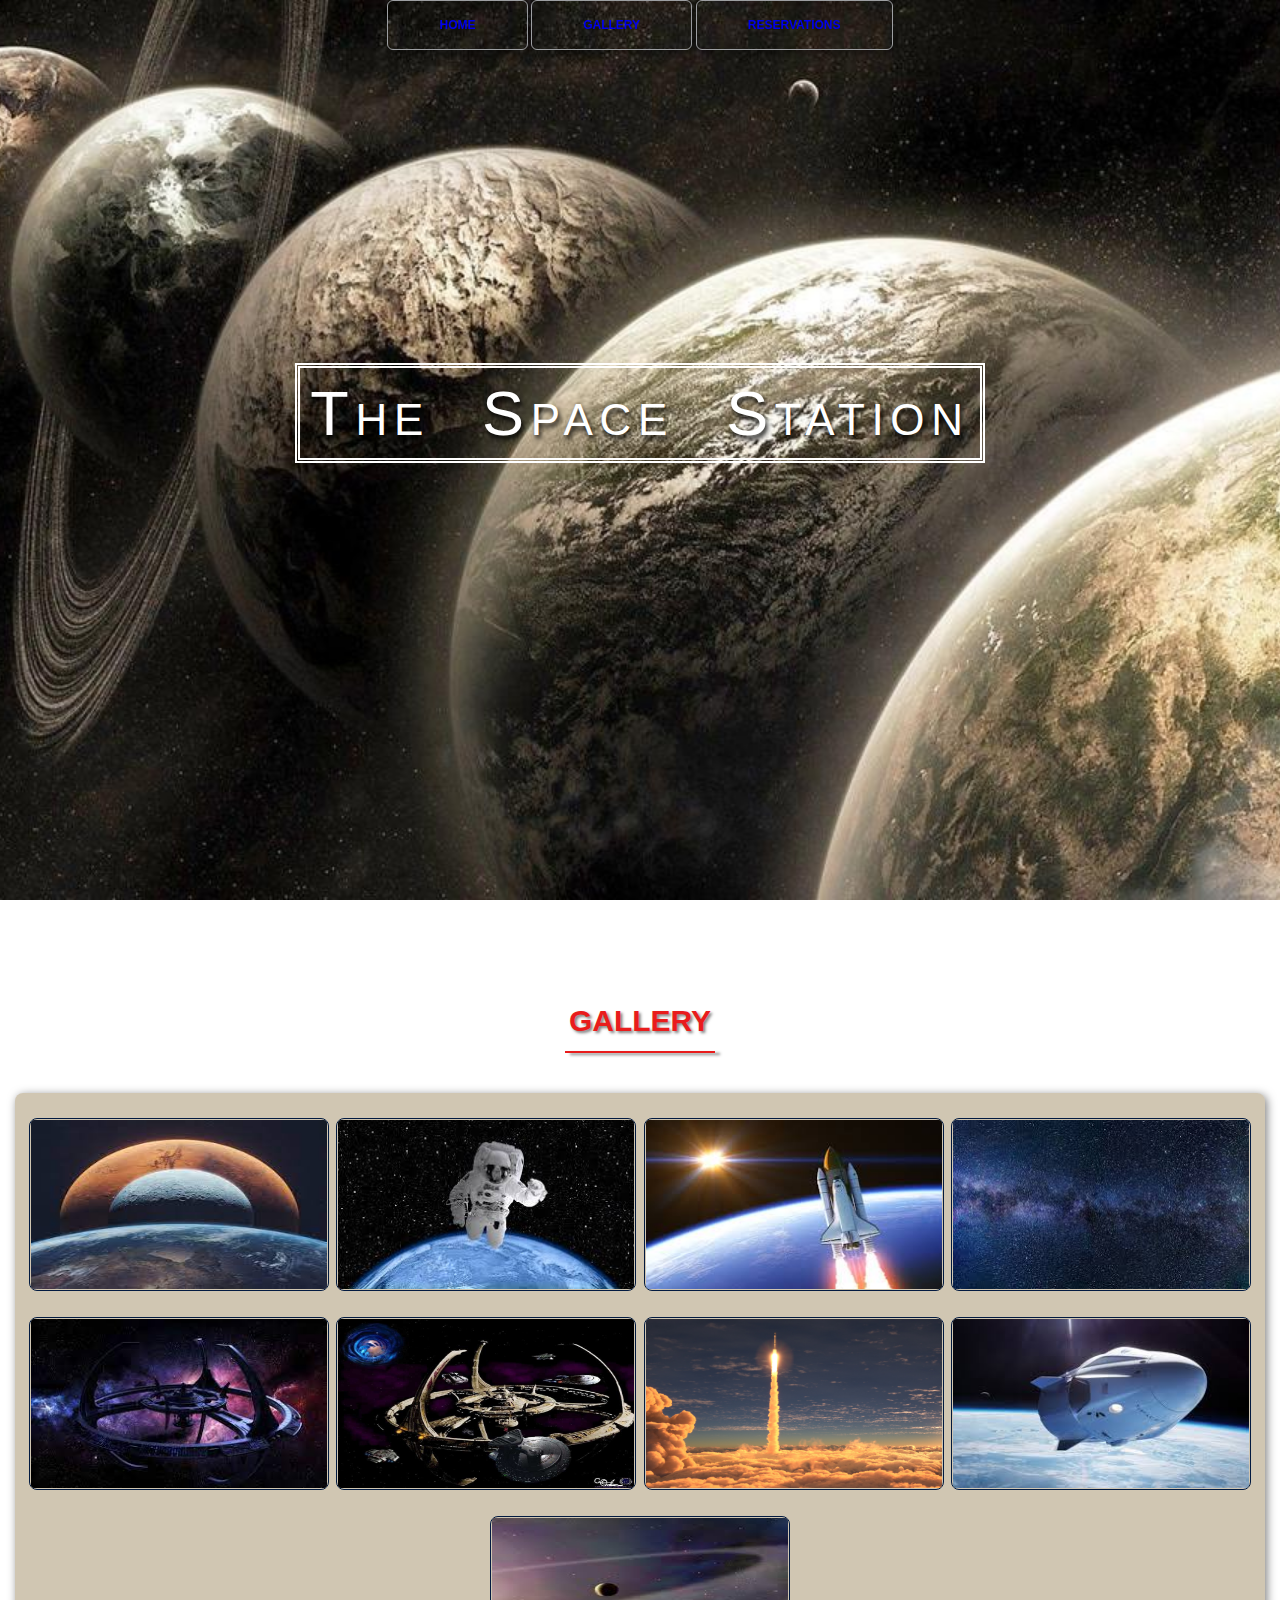
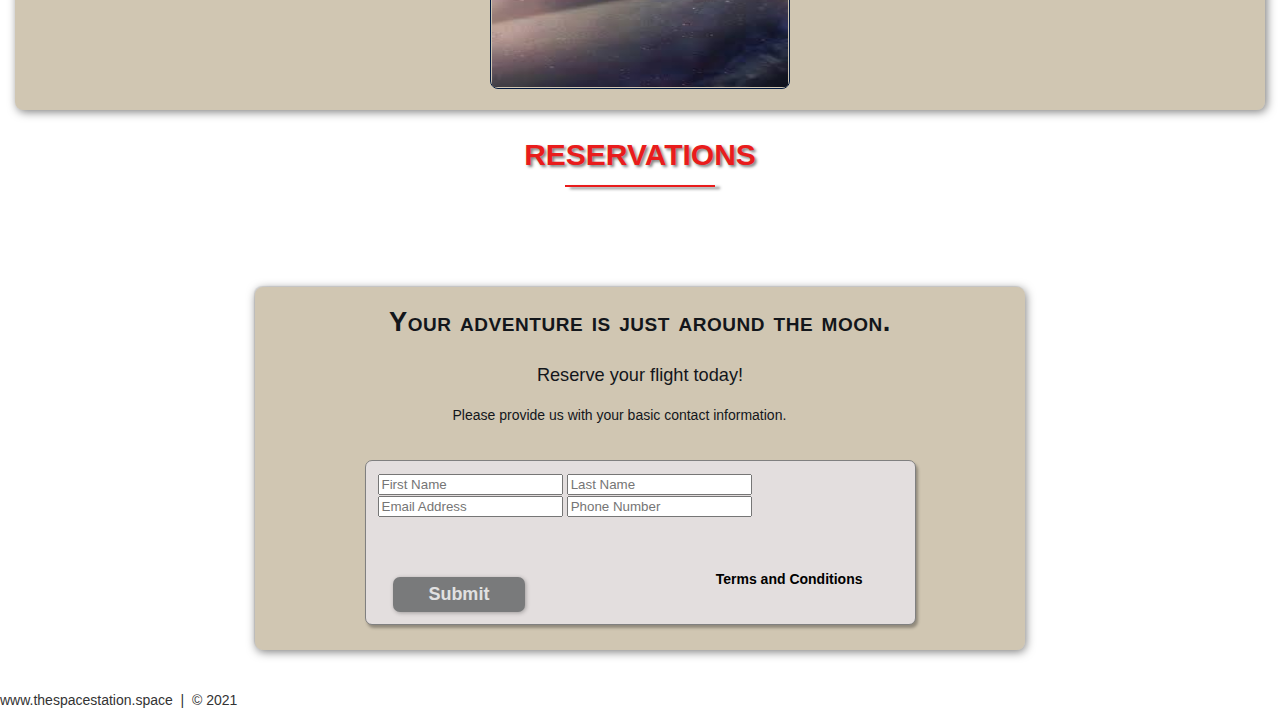
<file: website 1.0/index.html>
<!DOCTYPE html>
<html lang="eng">
    <head>
        <meta charset="utf-8">
        <title>The Space Station | Resort</title>
		<link rel="stylesheet" href="./Css/shared.css">
		<link rel="stylesheet" href="./Css/animations.css">
    </head>
    <body>
		<!-----NAV----->
		<div class="wrap">
			<div class="menu-container">
				<ul class="menu">
					<a href="#HOME"><li>HOME</li></a>
                    <a href="#GALLERY"><li>GALLERY</li></a>
					<a href="#CONTACT"><li>RESERVATIONS</li></a>
				</ul>
			</div>

		</div>
        <!------END NAV------>

		<!-----HOME----->
		<div id="HOME">
			<div class="container">
				<div class="text-center">
					<span class="head-main">The Space Station</span>
				</div>
			</div>
		</div>
        <!----END HOME---->

		<!------GALLERY----->
		<div id="GALLERY">
			<div class="container">
				<h1>Gallery</h1>
			<div class="flex-container">
			<!--------photo-container------>
			<div class ="photo-container">
				<div class="photo">
					<img src="./Thumb/Thumb_2.jfif" alt="The moon and sun">
					<div class="photo-overlay">
						<h3>Click to Enlarge</h3>
						<p>We have several space launches departing daily,book your flight today!</p>
					</div>
				</div>
			</div>
			<!----end photo container------>
			<!--------photo-container------>
			<div class ="photo-container">
				<div class="photo">
					<img src="./Thumb/Thumb_1.jfif" alt="The moon and sun">
					<div class="photo-overlay">
						<h3>Click to Enlarge</h3>
						<p>We have several space launches departing daily,book your flight today!</p>
					</div>
				</div>
			</div>
			<!----end photo container------>
			<!--------photo-container------>
			<div class ="photo-container">
				<div class="photo">
					<img src="./Thumb/thumb_3.jfif" alt="The moon and sun">
					<div class="photo-overlay">
						<h3>Click to Enlarge</h3>
						<p>We have several space launches departing daily,book your flight today!</p>
					</div>
				</div>
			</div>
			<!----end photo container------>
			<!--------photo-container------>
			<div class ="photo-container">
				<div class="photo">
					<img src="./Thumb/thumb_4.jfif" alt="The moon and sun">
					<div class="photo-overlay">
						<h3>Click to Enlarge</h3>
						<p>We have several space launches departing daily,book your flight today!</p>
					</div>
				</div>
			</div>
			<!----end photo container------>
			<!--------photo-container------>
			<div class ="photo-container">
				<div class="photo">
					<img src="./Thumb/thumb_5.jfif" alt="The moon and sun">
					<div class="photo-overlay">
						<h3>Click to Enlarge</h3>
						<p>We have several space launches departing daily,book your flight today!</p>
					</div>
				</div>
			</div>
			<!----end photo container------>
			<!--------photo-container------>
			<div class ="photo-container">
				<div class="photo">
					<img src="./Thumb/Thumb_6.jpg" alt="The moon and sun">
					<div class="photo-overlay">
						<h3>Click to Enlarge</h3>
						<p>We have several space launches departing daily,book your flight today!</p>
					</div>
				</div>
			</div>
			<!----end photo container------>
			<!--------photo-container------>
			<div class ="photo-container">
				<div class="photo">
					<img src="./Thumb/thumb_7.jpg" alt="The moon and sun">
					<div class="photo-overlay">
						<h3>Click to Enlarge</h3>
						<p>We have several space launches departing daily,book your flight today!</p>
					</div>
				</div>
			</div>
			<!----end photo container------>
			<!--------photo-container------>
			<div class ="photo-container">
				<div class="photo">
					<img src="./Thumb/thumb_10.jfif" alt="The moon and sun">
					<div class="photo-overlay">
						<h3>Click to Enlarge</h3>
						<p>We have several space launches departing daily,book your flight today!</p>
					</div>
				</div>
			</div>
			<!----end photo container------>
			<!--------photo-container------>
			<div class ="photo-container">
				<div class="photo">
					<img src="./Thumb/thumb_9.jfif" alt="The moon and sun">
					<div class="photo-overlay">
						<h3>Click to Enlarge</h3>
						<p>We have several space launches departing daily,book your flight today!</p>
					</div>
				</div>
			</div>
			<!----end photo container------>
		</div>
		</div>

		<!------END GALLERY---->

		<!-------RSVP------->
		<div id="CONTACT">
			<div class="container">
				<div class="heading-padding">
					<h1 class="heading-padding">Reservations</h1>
					<div class="reservation">
						<h2><span>Your adventure is just around the moon.</span>
							<br/>Reserve your flight today!
						</h2>
						<p class="rsvp-text">
							Please provide us with your basic contact information.
						</p>
						<div class="form-rsvp">
							<form action="" method="post">
								<input class="rsvp" type="text" value="" placeholder="First Name">
								<input class="rsvp" type="text" value="" placeholder="Last Name">
								<input class="rsvp" type="text" value="" placeholder="Email Address">
								<input class="rsvp" type="text" value="" placeholder="Phone Number">
								<div class="form-spacer">
									<label class="terms">Terms and Conditions</label>
								</div>
								<div class="submit">
									<input type="submit" value="Submit">
								</div>
							</form>
						</div>
					</div>
				</div>
			</div>
		</div>

		<!-----END RSVP----->

		<!-------FOOTER----->
		<div id="FOOTER">
			www.thespacestation.space &nbsp;|&nbsp; &copy; 2021

		</div>
		<!-------END FOOTER----->

        </body>
</html>
</file>
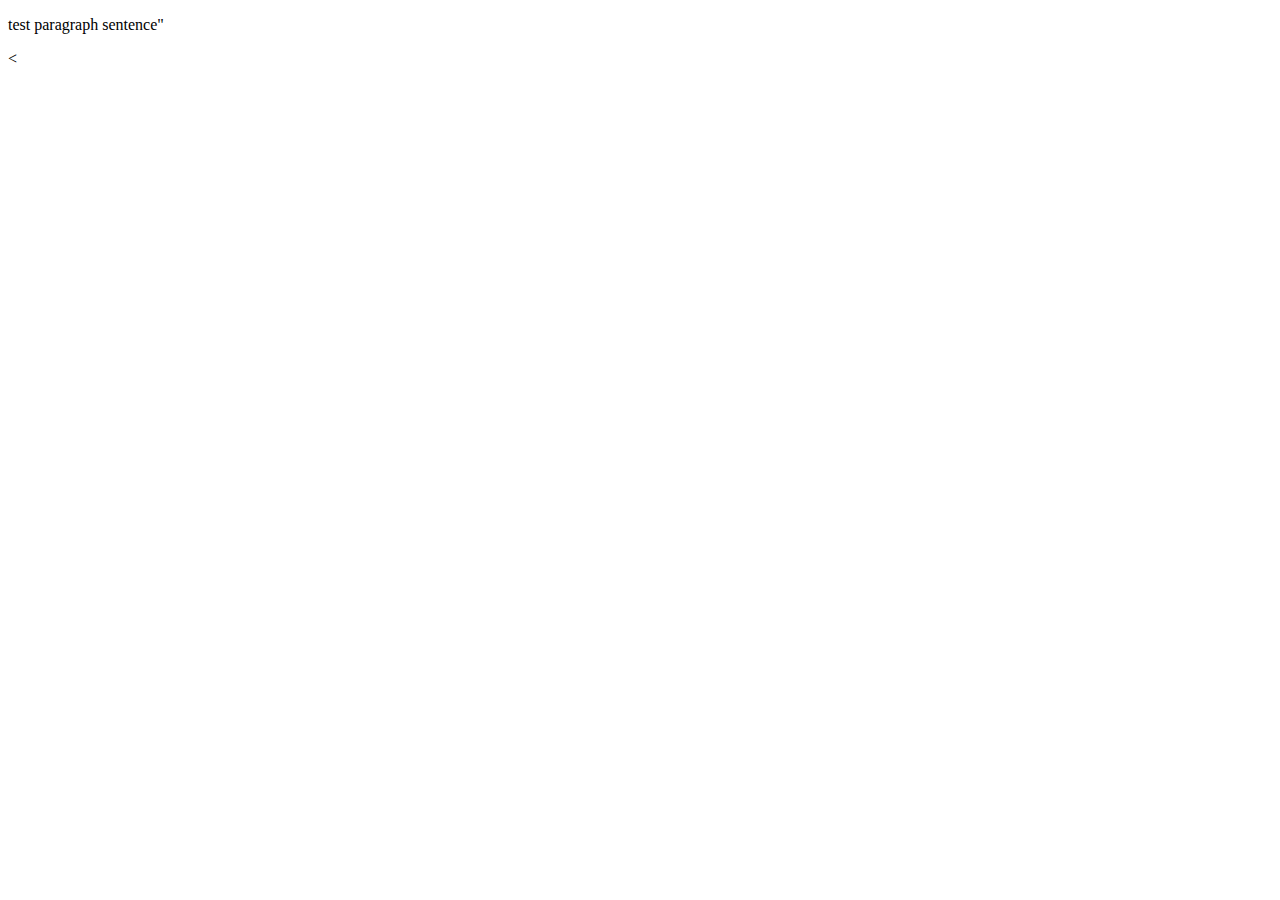
<file: website 1.0/columns.html>
<!DOCTYPE html>
<htnl lang="eng">
    <head>
        <meta charset="utf-8">
        <title>columns</title>
        </head>
        <body>
           <div class="column"></div>
           <div class="column"></div>
           <div class="column"></div>
           <p>test paragraph sentence"</p>   
        </body>
<
</file>
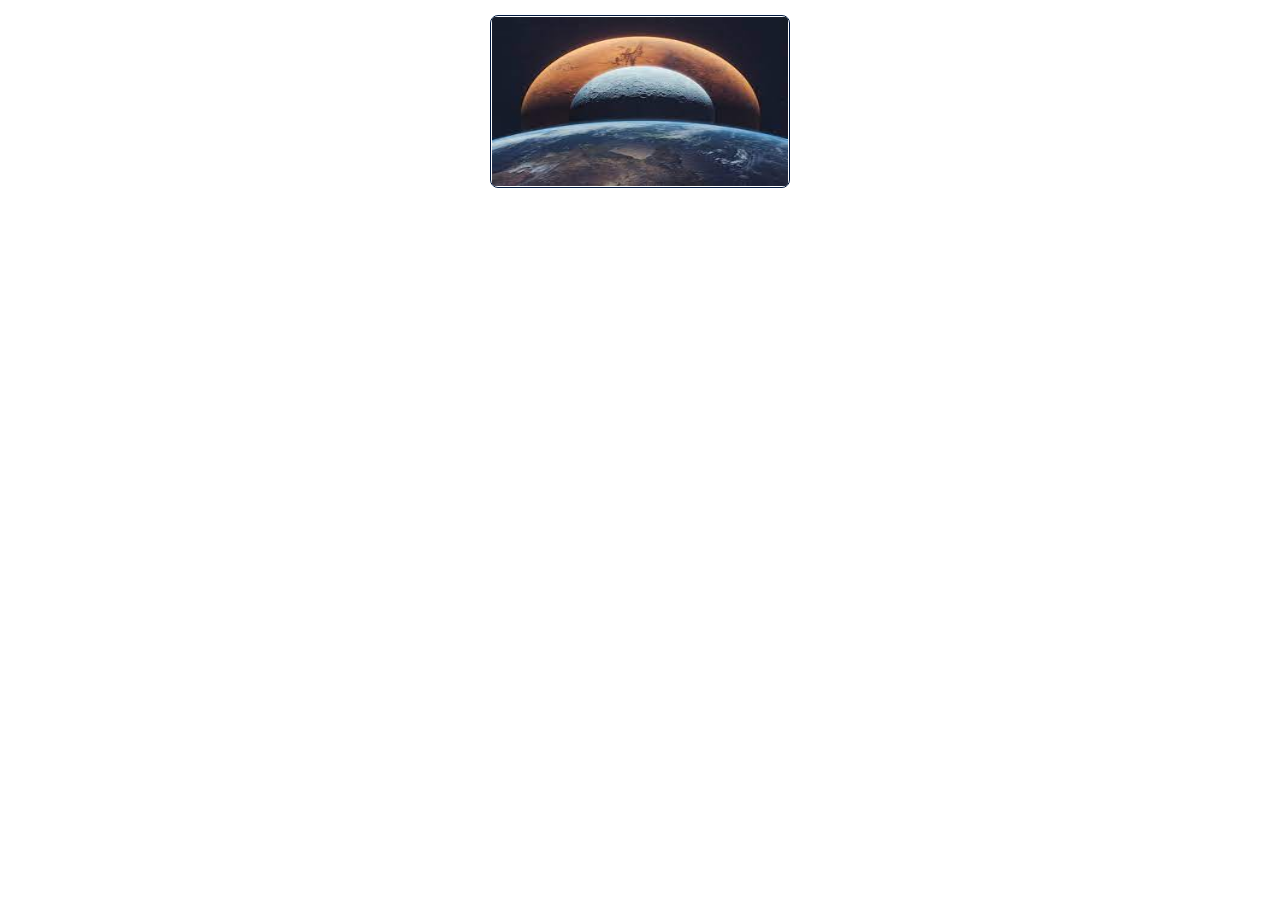
<file: website 1.0/photo_package.html>
<!DOCTYPE html>
<html lang="en">
    <head>
        <meta charset="utf-8">
        <title>The Space Station | Resort</title>
        <link rel="stylesheet" href="./Css/photo_style.css">
    </head>
    <body>

        <!---------PHOTO CONTAINER------>
        <div class="photo-container">
            <div class="photo">
                <img src="./Thumb/Thumb_2.jfif" alt="The moon and sun">
                <div class="photo-overlay">
                    <h3 class="white-head">click to enlarge</h3>
                    <p>We have several space launches departing daily, book your flight today!</p>
                </div>
            </div>
        </div>
        <!--------END PHOTO CONTAINER------->
    </body>
</html>
</file>
<file: website 1.0/Css/shared.css>
html  {
    font-family: sans-serif;
    font-size: 62.5%;
    -webkit-tap-highlight-color: rgba(0,0,0,0,);
    -webkit-text-size-adjust: 100%;
    -ms-text-size-adjust: 100%;
}
body {
    font-size: 14px;
    margin: 0;
    font-family: "Helvetica Neue", Helvetica, Arial, sans-serif;
    line-height: 1.42857143;
    color: #333;
    background-color: #fff;
}

footer,
nav {
    display: block;
}

h1,h2,h3,h4,h5,h6 {
    font-family: 'Open-sans', sans-serif;
}


h1 {
    line-height: 50px;
    font-weight: 900;
    font-size: 30px;
    text-transform: uppercase;
    text-align: center;
    color: #E91c1c;
    text-shadow: 2px 2px 3px rgba(0,0,0,0.5);
}


h1::after {   /*-----this is the underline -----*/
    display: block;
    content: "";
    height: 2px;
    width: 150px;
    background: #e91c1c;
    margin: 5px auto 40px;
    box-shadow: 5px 2px 3px rgba(0,0,0,0.5);
}

h2  {
    line-height: 50px;
    color: #E91C1C;
}

h3  {
    line-height: 30px;
    padding-bottom: 20px;
}

h4  {
    padding-top: 25px;
    line-height: 40px;
    padding-bottom: 0px;
    font-size: 22px;
    font-weight: 900;
}

p  {
    font-weight: 300;
    line-height: 30px;
    padding-bottom: 15px;
}



.text-center   {
    text-align: center;
}

.heading-padding {
    padding-bottom: 40px;
}

section {
    padding-top: 50px;
    margin-top: 50px;
}

.navbar  {
    height: 105px;
    max-height: 340px;
    display: block;
}

.container {
    padding-right: 15px;
    padding-left: 15px;
    margin-right: auto;
    margin-left: auto;
}

.container-fluid { 
    padding-right: 15px;
    padding-left: 15px;
    margin-right: auto;
    margin-left: auto;
}

.row   {
    margin-right: -15px;
    margin-left: -15px;
}


.clearfix:after,
.container:after
.navbar:after  {
    clear: both;
    display: table;
    content: " ";
}

.wrap  {
    height: 100%;
    width: 100%;
    position: absolute;
    overflow: hidden;
    top: 0;
    left: 0;
    text-align: center;
}



.menu-container  {
    max-height: 340px;
    margin: 0% auto;
    content: " ";
    width: 100%;
    position: fixed;
    z-index: 100;
}

/*--------------Home section styles-----------*/
#HOME  {
    background: url("../Thumb/planets.jpg") no-repeat 50% 50%;
    background-attachment: fixed;
    -webkit-background-size: cover;
    -moz-background-size: cover;
    -o-background-size: cover;
    background-size: cover;
    width: 100%;
    display: block;
    height: auto;
    padding-top: 350px;
    padding-bottom: 500px;
    color: #fff;
}

.head-main  {
    text-shadow: 2px 4px 5px rgba(0,0,0,0.9);
    font-variant: small-caps;
    color: #fff;
    letter-spacing: 5pt;
    word-spacing: 5pt;
    word-spacing: 21pt;
    font-size: 4.5em;
    text-align: left;
    font-family: impact, sans-serif;
    line-height: 2;
    font-width: 900;
    border: 5px double #fff;
    padding: 10px;
}


.head-sub-main {   
    font-size: 23px;
    font-weight: 500;
    padding: 50px 20px 10px 20px;
    text-transform: uppercase;
}

.head-last   {
    font-size: 18px;
    font-weight: 900;
    padding: 5px 20px 20px 20px;
    border: 1px dotted #fff;
    padding: 5px;
}


/*---------------Contact styles----------*/

.flex-container  {
    display: -webkit-flex;
    display: flex;
    flex-wrap: wrap;
    padding: 10px;
    border-radius: 8px;
    margin: 0px auto;
    background-color: rgba(100,65,0,.3);
    box-shadow: 2px 2px 10px 0 rgba(0,0,0,0.5);
}

#contact  {
    background-color: #f5f3f3;
}
.reservation  {
    width: 60%;
    padding: 10px;
    border-radius: 8px;
    margin: 0px auto;
    background-color: rgba(100, 65, 0,.3);
    box-shadow: -1px -1px 1px 0 rgba(0,0,0,0.1), 1px 2px 10px 0 rgba(0,0,0,0.5);
}
.reservation h2 {
    width: 70%;
    text-align: center;
    margin: 0 auto;
    color: #13161b;
    font-weight: 500;
    font-size: 1.3em;
    letter-spacing: 0pt;
    word-spacing: 0pt;
}

.reservation h2 span  {
    width: 70%;
    text-align: center;
    margin: 0 auto;
    color: #13161b;
    font-weight: 900;
    font-size: 1.5em;
    font-variant: small-caps;
    letter-spacing: .4pt;
    word-spacing: .3pt;
}

.reservation p {
    color: #13161b;
    width: 50%;
    margin: 0 auto;
}

.reservation form {
    font-size: 15px;
    outline: none;
    font-weight: 600;
    color: #8d8e8f;
    padding: 12px 12px;
    width: 70%;
    border: 1px solid #808080;
    margin: 2% auto;
    border-radius: 7px;
    background: rgba(227,222,222);
    box-shadow: 2px 3px 3px 0px rgba(0,0,0,0.3);
    font-family: 'Raleway', sans-serif;
}

.reservationinput [type="text"]  {
    font-size: 15px;
    outline: none;
    font-weight: 600;
    color: #8d8e8f;
    padding: 2% 1% 2% 7%;
    width: 80%;
    border-top: 1px solid #090b0d;
    border-right: 2px solid #424549;
    border-bottom: 2px solid #424549;
    border-left: 1px solid #090b0d;
    margin: 10px 1em;
    border-radius: 7px;
    background: #13161b;
    box-shadow: inset 0px 3px 0px 0px rgba(5,5,5,0.15);
    font-family: 'Raleway', sans-serif;
}

.reservations input[type="text"]:hover  {
   box-shadow: 0 0 18px rgba(100,65,0,.8);
}

.form-spacer {
    padding: 30px 39px;
}

.terms  {
    margin: 30px 1px 0 0;
    padding-left: 52px;
    font-size: 14px;
    line-height: 5px;
    color: #000;
    cursor: pointer;
    font-family: 'Raleway', sans-serif;
    font-weight: 600;
    position: relative;
    display: inline;
    float: right;
}

.terms:hover {
    color: orange;
    text-decoration: underline;
}

.submit input[type="submit"]  {
    color: rgba(225,225,225);
    cursor: pointer;
    border: none;
    font-weight: 900;
    outline: none;
    text-align: center;
    font-family: 'Raleway', sans-serif;
    margin: 0px 3%;
    padding: 7px 0px;
    width: 25%;
    font-size: 18px;
    transition: border-color 0.3s color 0.3s background-color 0.3s;
    border-radius: 7px;
    background-color: #797a7b;
    box-shadow: 1px 1px 4px 0 rgba(0,0,0,0.3);
}

.submit input[type="submit"]:hover {
    color: #000;
    background-color: #8d8e8f;
    box-shadow: inset 1px 2px 15px 0 rgba(0,0,0,0.5);
}


/*--------footer styles--------*/
#footer   {
    background-color: rgba(100, 65, 0,.3);
    color: #000;
    text-shadow: 2px 2px 8px 0 (0,0,0,0.4);
    padding: 20px 50px 20px 50px;
    text-align: right;

}
</file>
<file: website 1.0/Css/animations.css>
/*------------------------------------------
         Menu Section animation
-----------------------------------------*/
.menu  {
    color: #f00;
    font: bold 12px/18px sans-serif;
    text-align: center;
    display: inline;
    margin: 0%  auto;
    padding: 0;
    list-style: none;
    text-decoration: none;
}

.menu li {
    color: #000
    background-color: rgba(255,255,255,1);
    display:inline-block;
    margin: 0% auto;
    position: relative;
    padding: 15px 4%;
    border: 1px solid #9d9fa2;
    box-shadow: 2px 2px 10px 0 rgba(0,0,0,0.5);
    border-radius: 6px;
    /*background-color : #052136;*/
    cursor: pointer;
    transition-property: background;
    transition-duration: .4s;
    transition-delay: 0s;
    transition-timing-function: ease-in-out;
}
.menu li:hover    {
    color: #f00;
    background-color: rgba(100,65,0,.3);
}

/*---------------------------------------
    Gallery Section Annimation
---------------------------------------*/

.photo  {
    position: relative;
    line-height: 0;
    margin-bottom: 2em;
    overflow: hidden;
    border-radius: 8px;
    padding: 1px;
    border:1px solid #021a40;
    background-color: #ff0:
    box-shadow: 2px 2px 10px 0 rgba(0,0,0,0.7);
}

.photo-container  {
    text-align: center;
    margin: 15px auto;
    width: 300px;
    height: 169px;
}


.photo-container img {
    max-width: 100%;
    width: 300px;
    height: 169px;
}
.photo-overlay {
    color: #fff;
    position: absolute;
    top: 0;
    right: 0;
    bottom: 0;
    left: 0;
    padding-left: 20px;
    padding-right: 20px;
    justify-content: center;
    align-items: center;
    background: rgba(0,0,0, .5);
}

.white-head {
    color: #C9BDAA;
    margin-top: 5%;
}

/*--------------------------------------
        Photo overlay Transitions
------------------------------------*/

.photo-overlay {
    opacity: 0;
    transition: opacity .5s;
    border-radius: 10px;
    cursor: pointer;
}

.photo-overlay:hover {
    opacity: 1;
}

.photo img {
    transition: transform .5s;
    transform-origin: 50% 50%;
}
.photo:hover img  {
    transform: scales
}
</file>
<file: website 1.0/Css/photo_style.css>
/*----------------------------------------------------------
              GALLERY SECTION ANIMATION
--------------------------------------------------------*/

P   {
    font-weight: 300;
    line-height: 30px;
    padding-bottom: 15px;
}

.photo  {
    position: relative;
    line-height: 0;
    margin-bottom: 2em;
    overflow: hidden;
    border-radius: 8px;
    padding: 1px;
    border: 1px solid #021a40;
    background-color: #ff0
    box-shadow: 2px 2px 10px rgba(0,0,0,0.7);
}

.photo-container {
    text-align: center;
    margin: 15px auto;
    width: 300px;
    height: 169px;
}

.photo-container img {
    max-width: 100%;
    width: 300px;
    height: 169px;
}

.photo-overlay {
    color: #fff;
    position: absolute;
    top: 0;
    right: 0;
    bottom: 0;
    left: 0;
    padding-left: 20px;
    padding-right: 20px;
    justify-content: center;
    align-items: center;
    background: rgba(0,0,0, .5);
}

.white-head {
    color: #c9bdaa;
    margin-top: 5%;
    line-height: 30px;
    padding-bottom: 20px;
}

/*-----------------------------------------
           PHOTO OVERLAY TRANSITIONS
 ---------------------------------------*/
 
 .photo-overlay {
     opacity: 0;
     transition: opacity .1s;
     border-radius: 10px;
     cursor: pointer;
 }

 .photo-overlay p {
     width: 100%;
     height: 100%;
     color: #fff;
 }
 .photo-overlay:hover {
     opacity: 1;
 }

 .photo img {
     transition: transform .5s;
     transform-origin: 50% 50%;
 }

 .photo:hover img {
     transform: scale(1.1);
 }
</file>
